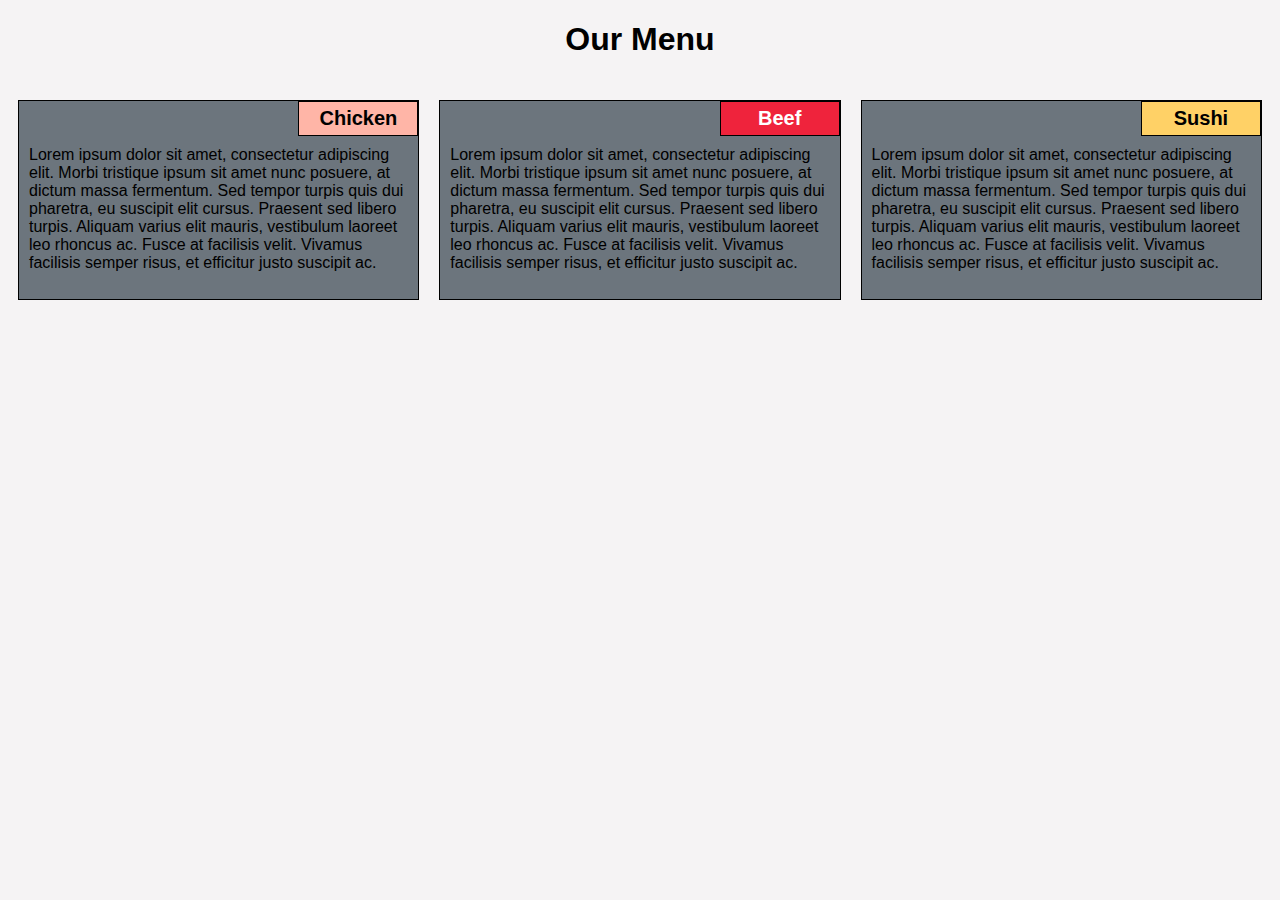
<file: module2-solution/index.html>
<!DOCTYPE html>
<html>
<head>
	<meta charset="utf-8">

	<meta name="viewport" content="width=device-width, initial-scale=1">

	<link rel="stylesheet" type="text/css" href="css/style.css">
	<title>Module 2 Coding Assignment</title>
</head>
<body>

	
		<h1>Our Menu</h1>
	

	<div class="row">
	<div class="container col-lg-4 col-md-6 col-sm-12">
		<section>
		<div id="chicken">
			Chicken
		</div>
		<p>
			Lorem ipsum dolor sit amet, consectetur adipiscing elit. Morbi tristique ipsum sit amet nunc posuere, at dictum massa fermentum. Sed tempor turpis quis dui pharetra, eu suscipit elit cursus. Praesent sed libero turpis. Aliquam varius elit mauris, vestibulum laoreet leo rhoncus ac. Fusce at facilisis velit. Vivamus facilisis semper risus, et efficitur justo suscipit ac. 
		</p>
		</section>
	</div>
	<div class="container col-lg-4 col-md-6 col-sm-12">
		<section>
		<div id="beef">
			Beef
		</div>
		<p>
			Lorem ipsum dolor sit amet, consectetur adipiscing elit. Morbi tristique ipsum sit amet nunc posuere, at dictum massa fermentum. Sed tempor turpis quis dui pharetra, eu suscipit elit cursus. Praesent sed libero turpis. Aliquam varius elit mauris, vestibulum laoreet leo rhoncus ac. Fusce at facilisis velit. Vivamus facilisis semper risus, et efficitur justo suscipit ac. 
		</p>
		</section>
	</div>
	<div class="container col-lg-4 col-md-12 col-sm-12">
		<section>
		<div id="sushi">
			Sushi
		</div>
		<p>
			Lorem ipsum dolor sit amet, consectetur adipiscing elit. Morbi tristique ipsum sit amet nunc posuere, at dictum massa fermentum. Sed tempor turpis quis dui pharetra, eu suscipit elit cursus. Praesent sed libero turpis. Aliquam varius elit mauris, vestibulum laoreet leo rhoncus ac. Fusce at facilisis velit. Vivamus facilisis semper risus, et efficitur justo suscipit ac. 
		</p>
		</section>
	</div>
	</div>
</body>
</html>
</file>
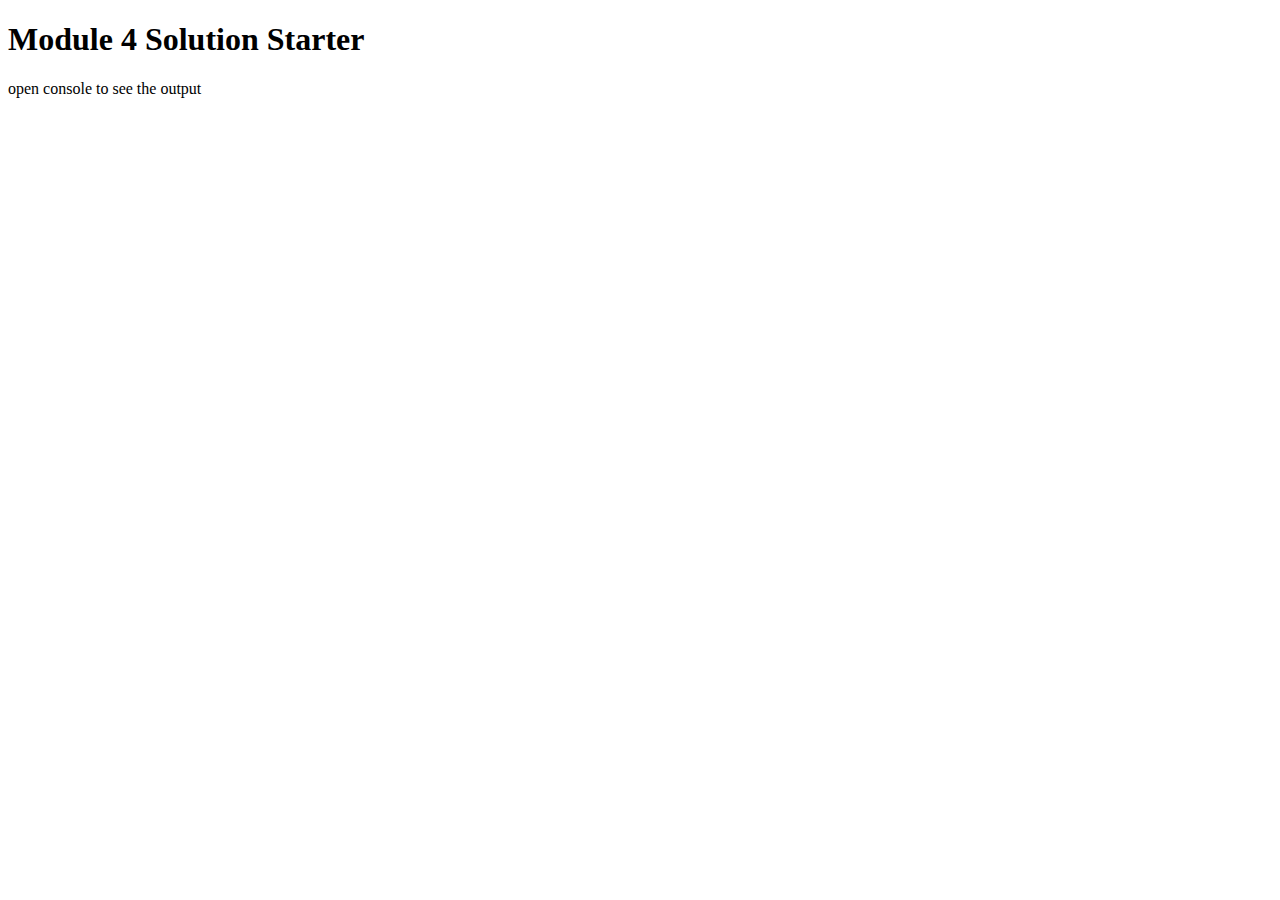
<file: module4-solution/index.html>
<!DOCTYPE html>
<html>
<head>
  <meta charset="utf-8">
  <title>Module 4 Solution Starter</title>
  <script src="SpeakHello.js"></script>
  <script src="SpeakGoodBye.js"></script>
  <script src="script.js"></script>
</head>
<body>
  <h1>Module 4 Solution Starter</h1>
  <p>open console to see the output</p>
</body>
</html>
</file>
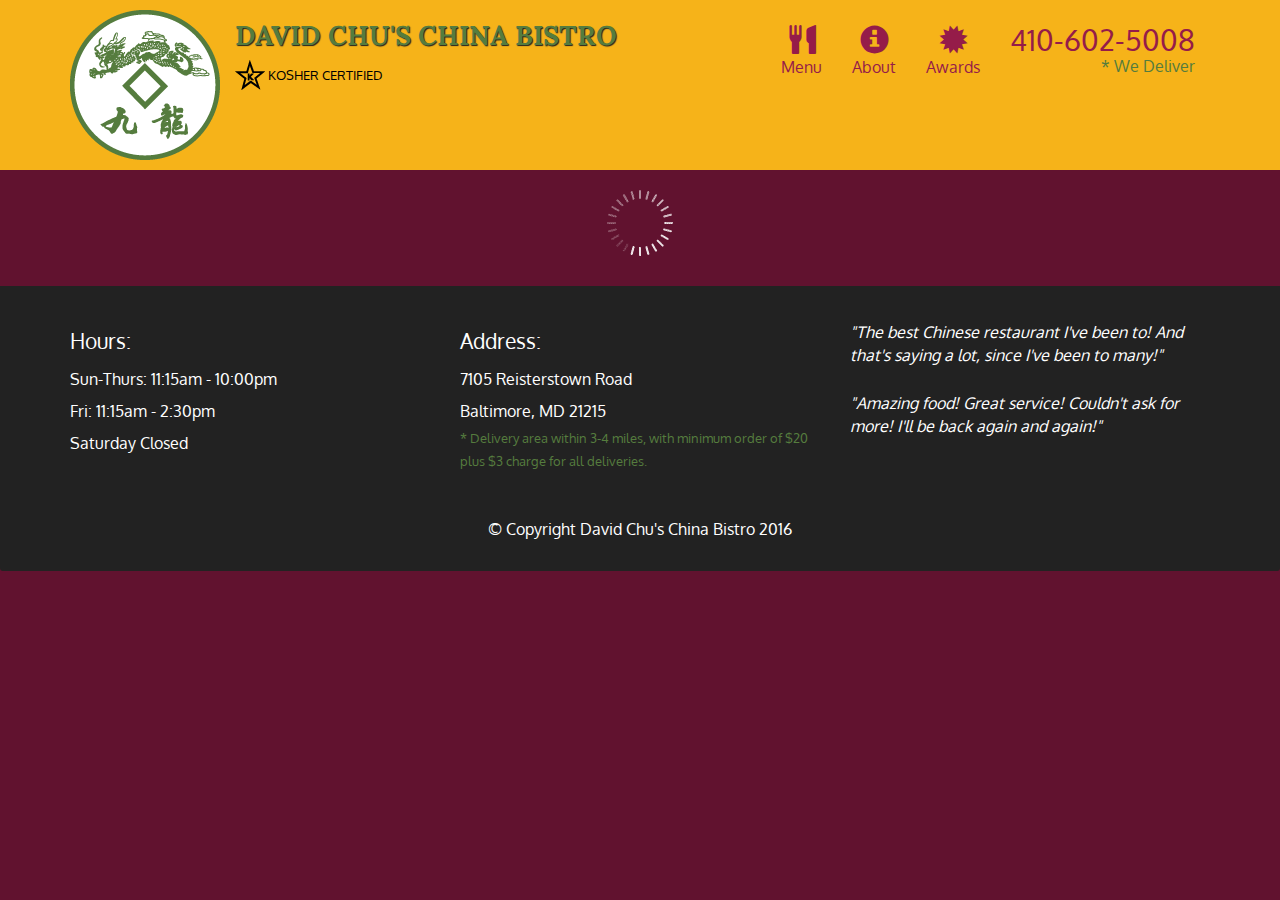
<file: module5-solution/index.html>
<!doctype html>
<html lang="en">
  <head>
    <meta charset="utf-8">
    <meta http-equiv="X-UA-Compatible" content="IE=edge">
    <meta name="viewport" content="width=device-width, initial-scale=1">
    <title>David Chu's China Bistro</title>
    <link rel="stylesheet" href="css/bootstrap.min.css">
    <link rel="stylesheet" href="css/styles.css">
    <link href='https://fonts.googleapis.com/css?family=Oxygen:400,300,700' rel='stylesheet' type='text/css'>
    <link href='https://fonts.googleapis.com/css?family=Lora' rel='stylesheet' type='text/css'>
  </head>
<body>
  <header>
    <nav id="header-nav" class="navbar navbar-default">
      <div class="container">
        <div class="navbar-header">
          <a href="index.html" class="pull-left visible-md visible-lg">
            <div id="logo-img" alt="Logo image"></div>
          </a>

          <div class="navbar-brand">
            <a href="index.html"><h1>David Chu's China Bistro</h1></a>
            <p>
              <img src="images/star-k-logo.png" alt="Kosher certification">
              <span>Kosher Certified</span>
            </p>
          </div>

          <button id="navbarToggle" type="button" class="navbar-toggle collapsed" data-toggle="collapse" data-target="#collapsable-nav" aria-expanded="false">
            <span class="sr-only">Toggle navigation</span>
            <span class="icon-bar"></span>
            <span class="icon-bar"></span>
            <span class="icon-bar"></span>
          </button>
        </div>
        
        <div id="collapsable-nav" class="collapse navbar-collapse">
           <ul id="nav-list" class="nav navbar-nav navbar-right">
            <li id="navHomeButton" class="visible-xs active">
              <a href="index.html">
                <span class="glyphicon glyphicon-home"></span> Home</a>
            </li>
            <li id="navMenuButton">
              <a href="#" onclick="$dc.loadMenuCategories();">
                <span class="glyphicon glyphicon-cutlery"></span><br class="hidden-xs"> Menu</a>
            </li>
            <li>
              <a href="#">
                <span class="glyphicon glyphicon-info-sign"></span><br class="hidden-xs"> About</a>
            </li>
            <li>
              <a href="#">
                <span class="glyphicon glyphicon-certificate"></span><br class="hidden-xs"> Awards</a>
            </li>
            <li id="phone" class="hidden-xs">
              <a href="tel:410-602-5008">
                <span>410-602-5008</span></a><div>* We Deliver</div>
            </li>
          </ul><!-- #nav-list -->
        </div><!-- .collapse .navbar-collapse -->
      </div><!-- .container -->
    </nav><!-- #header-nav -->
  </header>

  <div id="call-btn" class="visible-xs">
    <a class="btn" href="tel:410-602-5008">
    <span class="glyphicon glyphicon-earphone"></span>
    410-602-5008
    </a>
  </div>
  <div id="xs-deliver" class="text-center visible-xs">* We Deliver</div>

  <div id="main-content" class="container"></div>

  <footer class="panel-footer">
    <div class="container">
      <div class="row">
        <section id="hours" class="col-sm-4">
          <span>Hours:</span><br>
          Sun-Thurs: 11:15am - 10:00pm<br>
          Fri: 11:15am - 2:30pm<br>
          Saturday Closed
          <hr class="visible-xs">
        </section>
        <section id="address" class="col-sm-4">
          <span>Address:</span><br>
          7105 Reisterstown Road<br>
          Baltimore, MD 21215
          <p>* Delivery area within 3-4 miles, with minimum order of $20 plus $3 charge for all deliveries.</p>
          <hr class="visible-xs">
        </section>
        <section id="testimonials" class="col-sm-4">
          <p>"The best Chinese restaurant I've been to! And that's saying a lot, since I've been to many!"</p>
          <p>"Amazing food! Great service! Couldn't ask for more! I'll be back again and again!"</p>
        </section>
      </div>
      <div class="text-center">&copy; Copyright David Chu's China Bistro 2016</div>
    </div>
  </footer>

  <!-- jQuery (Bootstrap JS plugins depend on it) -->
  <script src="js/jquery-2.1.4.min.js"></script>
  <script src="js/bootstrap.min.js"></script>
  <script src="js/ajax-utils.js"></script>
  <script src="js/script.js"></script>
</body>
</html>
</file>
<file: module2-solution/css/style.css>
/* kavindu */

* {
	box-sizing: border-box;
}

h1 {
	font-family: Arial,Helvetica, sans-serif;
	color: #000000;
	text-align: center;
}

body {

	background-color: #f5f3f4;

}

p {
	padding: 10px;
	margin: 0;
}

.container {
	border: none;
	margin-left: auto;
	margin-right: auto;
	margin-top: 10px;
	margin-bottom: 10px;
	padding: 10px;
}

section {
	border:	1px solid black;
	background-color: #6c757d;
	width: 100%;
	height: 200px;
	font-family: Arial,Helvetica, sans-serif;;
	color: black;
	position: relative;
	overflow: auto;
}

#chicken {
	border: 1px solid black;
	text-align: center;
	width: 30%;
	margin-left: 70%;
	font-family: Helvetica,sans-serif;
	font-weight: bold;
	font-size: 125%;
	margin-bottom: 0;
	margin-top: 0;
	padding: 5px;
	background-color: #ffb5a7;
}

#beef {
	border: 1px solid black;
	text-align: center;
	width: 30%;
	margin-left: 70%;
	font-family: Helvetica,sans-serif;
	font-weight: bold;
	font-size: 125%;
	margin-bottom: 0;
	margin-top: 0;
	padding: 5px;
	background-color: #ef233c;
	color: white;
}

#sushi {
	border: 1px solid black;
	text-align: center;
	width: 30%;
	margin-left: 70%;
	font-family: Helvetica,sans-serif;
	font-weight: bold;
	font-size: 125%;
	margin-bottom: 0;
	margin-top: 0;
	background-color: #ffd166;
	color: black;
	padding: 5px;
}

.row {
	width: 100%;
}

/* Desktop view */

@media (min-width: 992px) {
  .col-lg-1, .col-lg-2, .col-lg-3, .col-lg-4, .col-lg-5, .col-lg-6, .col-lg-7, .col-lg-8, .col-lg-9, .col-lg-10, .col-lg-11, .col-lg-12 {
    float: left;
  }

  .col-lg-1 {
    width: 8.33%;
  }
  .col-lg-2 {
    width: 16.66%;
  }
  .col-lg-3 {
    width: 25%;
  }
  .col-lg-4 {
    width: 33.33%;
  }
  .col-lg-5 {
    width: 41.66%;
  }
  .col-lg-6 {
    width: 50%;
  }
  .col-lg-7 {
    width: 58.33%;
  }
  .col-lg-8 {
    width: 66.66%;
  }
  .col-lg-9 {
    width: 74.99%;
  }
  .col-lg-10 {
    width: 83.33%;
  }
  .col-lg-11 {
    width: 91.66%;
  }
  .col-lg-12 {
    width: 100%;
  }

}

/* Tablet view */

@media (min-width: 768px) and (max-width: 991px) {
  .col-md-1, .col-md-2, .col-md-3, .col-md-4, .col-md-5, .col-md-6, .col-md-7, .col-md-8, .col-md-9, .col-md-10, .col-md-11, .col-md-12 {
    float: left;
  }

  .col-md-1 {
    width: 8.33%;
  }
  .col-md-2 {
    width: 16.66%;
  }
  .col-md-3 {
    width: 25%;
  }
  .col-md-4 {
    width: 33.33%;
  }
  .col-md-5 {
    width: 41.66%;
  }
  .col-md-6 {
    width: 50%;
  }
  .col-md-7 {
    width: 58.33%;
  }
  .col-md-8 {
    width: 66.66%;
  }
  .col-md-9 {
    width: 74.99%;
  }
  .col-md-10 {
    width: 83.33%;
  }
  .col-md-11 {
    width: 91.66%;
  }
  .col-md-12 {
    width: 100%;
  }
}

/* Mobile view */

@media (max-width: 768px) {
  .col-sm-1, .col-sm-2, .col-sm-3, .col-sm-4, .col-sm-5, .col-sm-6, .col-sm-7, .col-sm-8, .col-sm-9, .col-sm-10, .col-sm-11, .col-sm-12 {
 	float: left;
  }

  .col-sm-1 {
    width: 8.33%;
  }
  .col-sm-2 {
    width: 16.66%;
  }
  .col-sm-3 {
    width: 25%;
  }
  .col-sm-4 {
    width: 33.33%;
  }
  .col-sm-5 {
    width: 41.66%;
  }
  .col-sm-6 {
    width: 50%;
  }
  .col-sm-7 {
    width: 58.33%;
  }
  .col-sm-8 {
    width: 66.66%;
  }
  .col-sm-9 {
    width: 74.99%;
  }
  .col-sm-10 {
    width: 83.33%;
  }
  .col-sm-11 {
    width: 91.66%;
  }
  .col-sm-12 {
    width: 100%;
  }
}
</file>
<file: module5-solution/css/styles.css>
body {
  font-size: 16px;
  color: #fff;
  background-color: #61122f;
  font-family: 'Oxygen', sans-serif;
}

/** HEADER **/
#header-nav {
  background-color: #f6b319;
  border-radius: 0;
  border: 0;
}

#logo-img {
  background: url('../images/restaurant-logo_large.png') no-repeat;
  width: 150px;
  height: 150px;
  margin: 10px 15px 10px 0;
}

.navbar-brand {
  padding-top: 25px;
}
.navbar-brand h1 { /* Restaurant name */
  font-family: 'Lora', serif;
  color: #557c3e;
  font-size: 1.5em;
  text-transform: uppercase;
  font-weight: bold;
  text-shadow: 1px 1px 1px #222;
  margin-top: 0;
  margin-bottom: 0;
  line-height: .75;
}
.navbar-brand a:hover, .navbar-brand a:focus {
  text-decoration: none;
}
.navbar-brand p { /* Kosher cert */
  color: #000;
  text-transform: uppercase;
  font-size: .7em;
  margin-top: 15px;
}
.navbar-brand p span { /* Star-K */
  vertical-align: middle;
}

#nav-list {
  margin-top: 10px;
}
#nav-list a {
  color: #951C49;
  text-align: center;
}
#nav-list a:hover {
  background: #E7E7E7;
}
#nav-list a span {
  font-size: 1.8em;
}

#phone {
  margin-top: 5px;
}
#phone a { /* Phone number */
  text-align: right;
  padding-bottom: 0;
}
#phone div { /* We Deliver */
  color: #557c3e;
  text-align: right;
  padding-right: 15px;
}

.navbar-header button.navbar-toggle, .navbar-header .icon-bar {
  border: 1px solid #61122f;
}
.navbar-header button.navbar-toggle {
  clear: both;
  margin-top: -30px;
}
/* END HEADER */

/* FOOTER */
.panel-footer {
  margin-top: 30px;
  padding-top: 35px;
  padding-bottom: 30px;
  background-color: #222;
  border-top: 0;
}
.panel-footer div.row {
  margin-bottom: 35px;
}
#hours, #address {
  line-height: 2;
}
#hours > span, #address > span {
  font-size: 1.3em;
}
#address p {
  color: #557c3e;
  font-size: .8em;
  line-height: 1.8;
}
#testimonials {
  font-style: italic;
}
#testimonials p:nth-child(2) {
  margin-top: 25px;
}
/* END FOOTER */



/* HOME PAGE */
.container .jumbotron {
  box-shadow: 0 0 50px #3F0C1F;
  border: 2px solid #3F0C1F;
}

#menu-tile, #specials-tile, #map-tile {
  height: 250px;
  width: 100%;
  margin-bottom: 15px;
  position: relative;
  border: 2px solid #3F0C1F;
  overflow: hidden;
}
#menu-tile:hover, #specials-tile:hover, #map-tile:hover {
  box-shadow: 0 1px 5px 1px #cccccc;
}
#menu-tile {
  background: url('../images/menu-tile.jpg') no-repeat;
  background-position: center;
}
#specials-tile {
  background: url('../images/specials-tile.jpg') no-repeat;
  background-position: center;
}
#menu-tile span, #specials-tile span, #map-tile span {
  position: absolute;
  bottom: 0;
  right: 0;
  width: 100%;
  text-align: center;
  font-size: 1.6em;
  text-transform: uppercase;
  background-color: #000;
  color: #fff;
  opacity: .8;
}
/* END HOME PAGE */

/* MENU CATEGORIES PAGE */
.category-tile { 
  position: relative;
  border: 2px solid #3F0C1F;
  overflow: hidden;
  width: 200px;
  height: 200px;
  margin: 0 auto 15px;
}
.category-tile span {
  position: absolute;
  bottom: 0;
  right: 0;
  width: 100%;
  text-align: center;
  font-size: 1.2em;
  text-transform: uppercase;
  background-color: #000;
  color: #fff;
  opacity: .8;
}
.category-tile:hover {
  box-shadow: 0 1px 5px 1px #cccccc;
}

#menu-categories-title + div {
  margin-bottom: 50px;
}
/* END MENU CATEGORIES PAGE */

/* SINGLE CATEGORY PAGE */
.menu-item-tile {
  margin-bottom: 25px;
}
.menu-item-tile hr {
  width: 80%;
}
.menu-item-tile .menu-item-price {
  font-size: 1.1em;
  text-align: right;
  margin-top: -15px;
  margin-right: -15px;
}
.menu-item-tile .menu-item-price span {
  font-size: .6em;
}
.menu-item-photo {
  position: relative;
  border: 2px solid #3F0C1F; 
  overflow: hidden;
  padding: 0;
  margin-right: -15px;
  margin-left: auto;
  margin-bottom: 20px;
  max-width: 250px;
}
.menu-item-photo div {
  position: absolute;
  bottom: 0;
  right: 0;
  width: 80px;
  background-color: #557c3e;
  text-align: center;
}
.menu-item-description {
  padding-right: 30px;
}
h3.menu-item-title {
  margin: 0 0 10px;
}
.menu-item-details {
  font-size: .9em;
  font-style: italic;
}
/* END SINGLE CATEGORY PAGE */


/********** Large devices only **********/
@media (min-width: 1200px) {
  .container .jumbotron {
    background: url('../images/jumbotron_1200.jpg') no-repeat;
    height: 675px;
  }
}

/********** Medium devices only **********/
@media (min-width: 992px) and (max-width: 1199px) {
  /* Header */
  #logo-img {
    background: url('../images/restaurant-logo_medium.png') no-repeat;
    width: 100px;
    height: 100px;
    margin: 5px 5px 5px 0;
  }
  /* End Header */

  /* Home Page */
  .container .jumbotron {
    background: url('../images/jumbotron_992.jpg') no-repeat;
    height: 558px;
  }
  /* End Home Page */
}

/********** Small devices only **********/
@media (min-width: 768px) and (max-width: 991px) {
  /* Home Page */
  .container .jumbotron {
    background: url('../images/jumbotron_768.jpg') no-repeat;
    height: 432px;
  }
  /* End Home Page */
}

/********** Extra small devices only **********/
@media (max-width: 767px) {
  /* Header */
  .navbar-brand {
    padding-top: 10px;
    height: 80px;
  }
  .navbar-brand h1 { /* Restaurant name */
    padding-top: 10px;
    font-size: 5vw; /* 1vw = 1% of viewport width */
  }
  .navbar-brand p { /* Kosher cert */
    font-size: .6em;
    margin-top: 12px;
  }
  .navbar-brand p img { /* Star-K */
    height: 20px;
  }

  #collapsable-nav a { /* Collapsed nav menu text */
    font-size: 1.2em;
  }
  #collapsable-nav a span { /* Collapsed nav menu glyph */
    font-size: 1em;
    margin-right: 5px;
  }

  #call-btn > a {
    font-size: 1.5em;
    display: block;
    margin: 0 20px;
    padding: 10px;
    border: 2px solid #fff;
    background-color: #f6b319;
    color: #951c49;
  }
  #xs-deliver {
    margin-top: 5px;
    font-size: .7em;
    letter-spacing: .1em;
    text-transform: uppercase;
  }
  /* End Header */

  /* Footer */
  .panel-footer section {
    margin-bottom: 30px;
    text-align: center;
  }
  .panel-footer section:nth-child(3) {
    margin-bottom: 0; /* margin already exists on the whole row */
  }
  .panel-footer section hr {
    width: 50%;
  }
  /* End Footer */

  /* Home Page */
  .container .jumbotron {
    margin-top: 30px;
    padding: 0;
  }
  #menu-tile, #specials-tile {
    width: 360px;
    margin: 0 auto 15px;
  }

  .menu-item-photo {
    margin-right: auto;
  }
  .menu-item-tile .menu-item-price {
    text-align: center;
  }
  .menu-item-description {
    text-align: center;;
  }
}


/********** Super extra small devices Only :-) (e.g., iPhone 4) **********/
@media (max-width: 479px) {
  /* Header */
  .navbar-brand h1 { /* Restaurant name */
    padding-top: 5px;
    font-size: 6vw;
  }
  /* End Header */
  
  /* Home page */
  #menu-tile, #specials-tile {
    width: 280px;
    margin: 0 auto 15px;
  }

  .col-xxs-12 {
    position: relative;
    min-height: 1px;
    padding-right: 15px;
    padding-left: 15px;
    float: left;
    width: 100%;
  }
}
</file>
